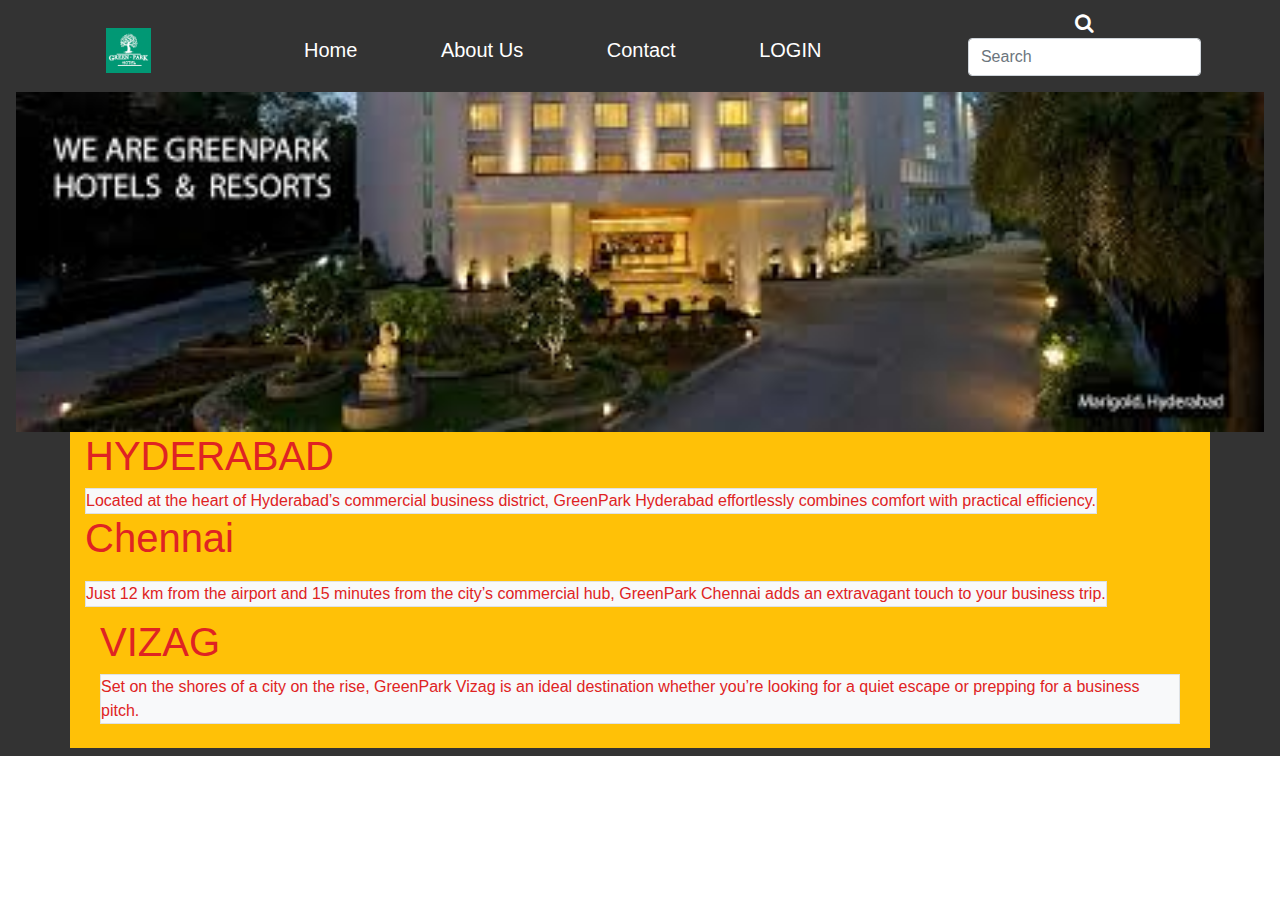
<file: index.html>
<!DOCTYPE html>
<html>

<head>
    <meta name="viewport" content="width=device-width, initial-scale=1">
    <link rel="stylesheet" href="https://cdnjs.cloudflare.com/ajax/libs/font-awesome/4.7.0/css/font-awesome.min.css">
    <link rel="stylesheet" href="style.css">
    <link rel="stylesheet" href="https://use.fontawesome.com/releases/v5.7.0/css/all.css"
        integrity="sha384-lZN37f5QGtY3VHgisS14W3ExzMWZxybE1SJSEsQp9S+oqd12jhcu+A56Ebc1zFSJ" crossorigin="anonymous">
        <link rel="stylesheet" href="https://maxcdn.bootstrapcdn.com/bootstrap/4.5.2/css/bootstrap.min.css">
        <script src="https://ajax.googleapis.com/ajax/libs/jquery/3.5.1/jquery.min.js"></script>
        <script src="https://cdnjs.cloudflare.com/ajax/libs/popper.js/1.16.0/umd/popper.min.js"></script>
        <script src="https://maxcdn.bootstrapcdn.com/bootstrap/4.5.2/js/bootstrap.min.js"></script>
</head>

<body>

    <div class=" navbar navbar-success">
        <a href="#logo"><img src="i2.png" width="20%"></a>
        <a href="index.html">Home <i class="fas fa-home"></i></a>
        <a href="about.html">About Us <i class="fas fa-info"></i></a>
        <a href="contact.html">Contact <i class="fas fa-phone"></i></a>
        <a href="https://www.mmhrc.in/aboutus">LOGIN <i class="fas fa-user"></i></a>
        <a href="#">
            <div class="form-group has-search justify-content-end">
                <span class="fa fa-search form-control-feedback"></span>
                <input type="text" class="form-control" placeholder="Search">
        </a>



    </div><br><br>
    <img src="i1.png" width="100% " height="100%"><br><br><br>
    <div class="container bg-warning" style="color: rgb(223, 35, 35); ">
        <h1>HYDERABAD</h1><br>
        <div class="border bg-light">
            Located at the heart of Hyderabad’s commercial business district, GreenPark Hyderabad effortlessly combines
            comfort with practical efficiency.<br></div><br>
    </div><br><br>
    <div class="container bg-warning" style="color: rgb(223, 35, 35);" >
        <h1>Chennai</h1><br>
        <div class="border bg-light">
            Just 12 km from the airport and 15 minutes from the city’s commercial hub, GreenPark Chennai adds an
            extravagant touch to your business trip. </div><br><br>

        <div class="container bg-warning" style="color: rgb(223, 35, 35);">
        <h1>VIZAG</h1><br>
        <div class="border bg-light">
            Set on the shores of a city on the rise, GreenPark Vizag is an ideal destination whether you’re looking for a quiet escape or prepping for a business pitch.<br></div><br>
    </div><br><br>
</body>

</html>
</file>
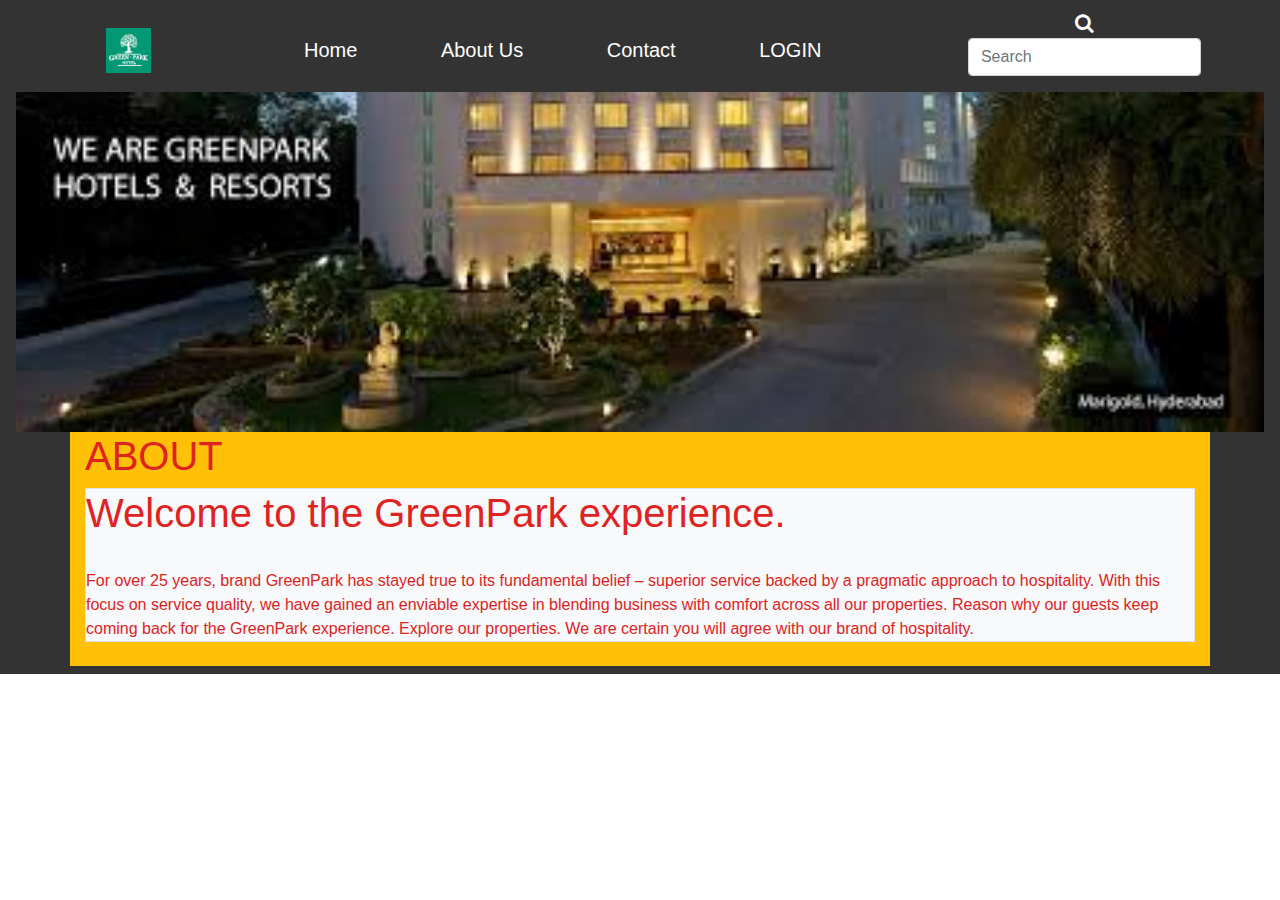
<file: about.html>
<!DOCTYPE html>
<html>

<head>
    <meta name="viewport" content="width=device-width, initial-scale=1">
    <link rel="stylesheet" href="https://cdnjs.cloudflare.com/ajax/libs/font-awesome/4.7.0/css/font-awesome.min.css">
    <link rel="stylesheet" href="style.css">
    <link rel="stylesheet" href="https://use.fontawesome.com/releases/v5.7.0/css/all.css"
        integrity="sha384-lZN37f5QGtY3VHgisS14W3ExzMWZxybE1SJSEsQp9S+oqd12jhcu+A56Ebc1zFSJ" crossorigin="anonymous">
    <link rel="stylesheet" href="https://maxcdn.bootstrapcdn.com/bootstrap/4.5.2/css/bootstrap.min.css">
    <script src="https://ajax.googleapis.com/ajax/libs/jquery/3.5.1/jquery.min.js"></script>
    <script src="https://cdnjs.cloudflare.com/ajax/libs/popper.js/1.16.0/umd/popper.min.js"></script>
    <script src="https://maxcdn.bootstrapcdn.com/bootstrap/4.5.2/js/bootstrap.min.js"></script>
</head>

<body>

    <div class=" navbar navbar-success">
        <a href="#logo"><img src="i2.png" width="20%"></a>
        <a href="index.html">Home <i class="fas fa-home"></i></a>
        <a href="about.html">About Us <i class="fas fa-info"></i></a>
        <a href="contact.html">Contact <i class="fas fa-phone"></i></a>
        <a href="https://www.mmhrc.in/aboutus">LOGIN <i class="fas fa-user"></i></a>
        <a href="#">
            <div class="form-group has-search justify-content-end">
                <span class="fa fa-search form-control-feedback"></span>
                <input type="text" class="form-control" placeholder="Search">
        </a>



    </div><br><br>
    <img src="i1.png" width="100% " height="100%"><br><br><br>
    <div class="container bg-warning" style="color: rgb(223, 35, 35); ">
        <h1 style="text-align: center;">ABOUT</h1><br>

        <div class="border bg-light">
            <h1>Welcome to the GreenPark experience.</h1><br>
            For over 25 years, brand GreenPark has stayed true to its fundamental belief – superior service backed by a
            pragmatic approach to hospitality. With this focus on service quality, we have gained an enviable expertise
            in blending business with comfort across all our properties. Reason why our guests keep coming back for the
            GreenPark experience. Explore our properties. We are certain you will agree with our brand of
            hospitality.<br></div><br>
    </div><br><br>

</body>

</html>
</file>
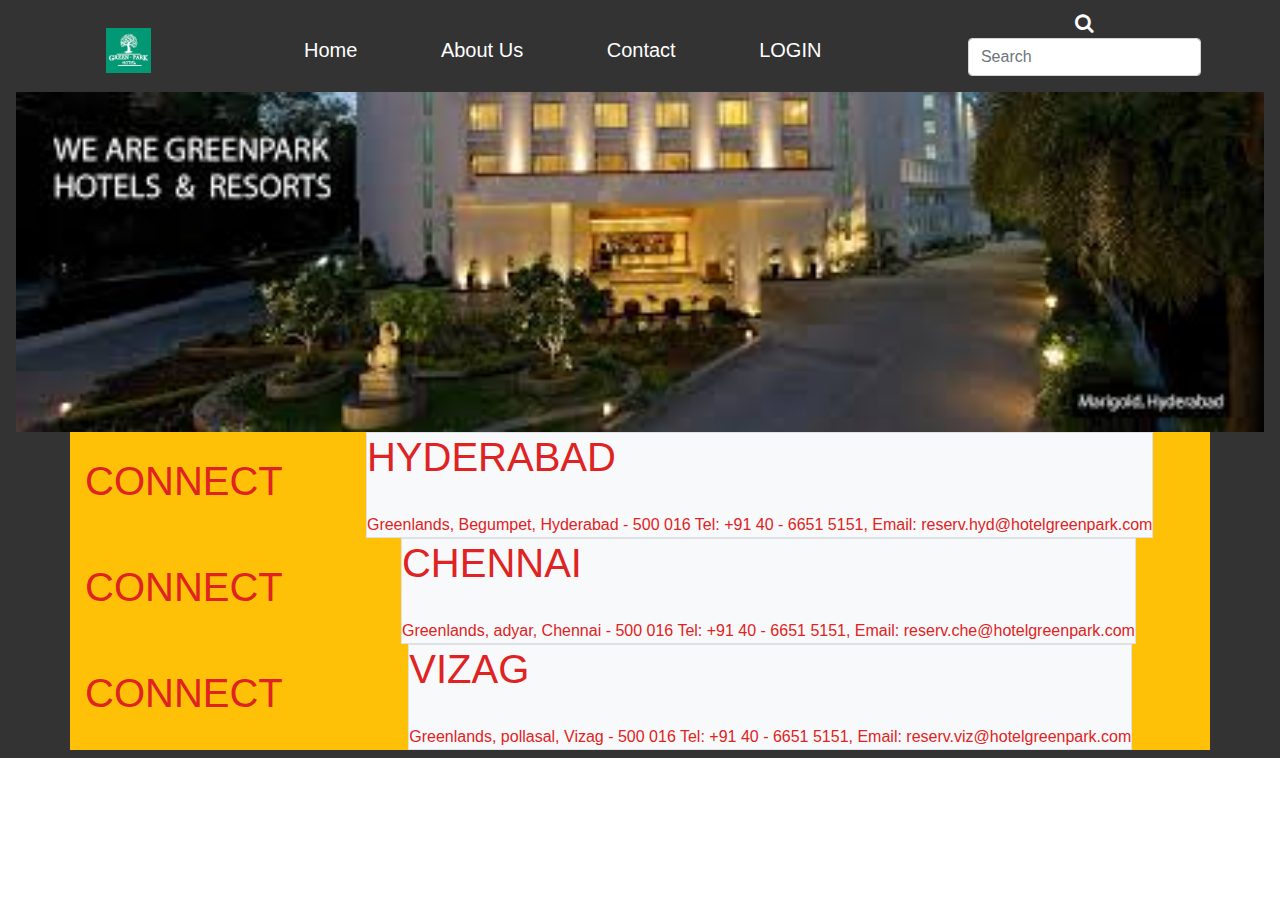
<file: contact.html>
<!DOCTYPE html>
<html>

<head>
    <meta name="viewport" content="width=device-width, initial-scale=1">
    <link rel="stylesheet" href="https://cdnjs.cloudflare.com/ajax/libs/font-awesome/4.7.0/css/font-awesome.min.css">
    <link rel="stylesheet" href="style.css">
    <link rel="stylesheet" href="https://use.fontawesome.com/releases/v5.7.0/css/all.css"
        integrity="sha384-lZN37f5QGtY3VHgisS14W3ExzMWZxybE1SJSEsQp9S+oqd12jhcu+A56Ebc1zFSJ" crossorigin="anonymous">
    <link rel="stylesheet" href="https://maxcdn.bootstrapcdn.com/bootstrap/4.5.2/css/bootstrap.min.css">
    <script src="https://ajax.googleapis.com/ajax/libs/jquery/3.5.1/jquery.min.js"></script>
    <script src="https://cdnjs.cloudflare.com/ajax/libs/popper.js/1.16.0/umd/popper.min.js"></script>
    <script src="https://maxcdn.bootstrapcdn.com/bootstrap/4.5.2/js/bootstrap.min.js"></script>
</head>

<body>

    <div class=" navbar navbar-success">
        <a href="#logo"><img src="i2.png" width="20%"></a>
        <a href="index.html">Home <i class="fas fa-home"></i></a>
        <a href="about.html">About Us <i class="fas fa-info"></i></a>
        <a href="contact.html">Contact <i class="fas fa-phone"></i></a>
        <a href="https://www.mmhrc.in/aboutus">LOGIN <i class="fas fa-user"></i></a>
        <a href="#">
            <div class="form-group has-search justify-content-end">
                <span class="fa fa-search form-control-feedback"></span>
                <input type="text" class="form-control" placeholder="Search">
        </a>



    </div><br><br>
    <img src="i1.png" width="100% " height="100%"><br><br><br>
    <div class="container bg-warning" style="color: rgb(223, 35, 35); ">
        <h1 style="text-align: center;">CONNECT</h1><br>

        <div class="border bg-light">
            <h1>HYDERABAD</h1><br>
            Greenlands, Begumpet, Hyderabad - 500 016
Tel: +91 40 - 6651 5151, Email: reserv.hyd@hotelgreenpark.com<br></div><br>
    </div><br><br>

    <div class="container bg-warning" style="color: rgb(223, 35, 35); ">
        <h1 style="text-align: center;">CONNECT</h1><br>

        <div class="border bg-light">
            <h1>CHENNAI</h1><br>
            Greenlands, adyar, Chennai - 500 016
Tel: +91 40 - 6651 5151, Email: reserv.che@hotelgreenpark.com<br></div><br>
    </div><br><br>
    <div class="container bg-warning" style="color: rgb(223, 35, 35); ">
        <h1 style="text-align: center;">CONNECT</h1><br>

        <div class="border bg-light">
            <h1>VIZAG</h1><br>
            Greenlands, pollasal, Vizag - 500 016
Tel: +91 40 - 6651 5151, Email: reserv.viz@hotelgreenpark.com<br></div><br>
    </div><br><br>


</body>

</html>
</file>
<file: style.css>
.navbar {
    overflow: hidden;
    background-color: #333;
  }
  
  .navbar a {
    float: left;
    font-size: 20px;
    color: white;
    text-align: center;
    
    text-decoration: none;
  }
  .navbar a:hover, .dropdown:hover .dropbtn {
    background-color: red;
  }
</file>
